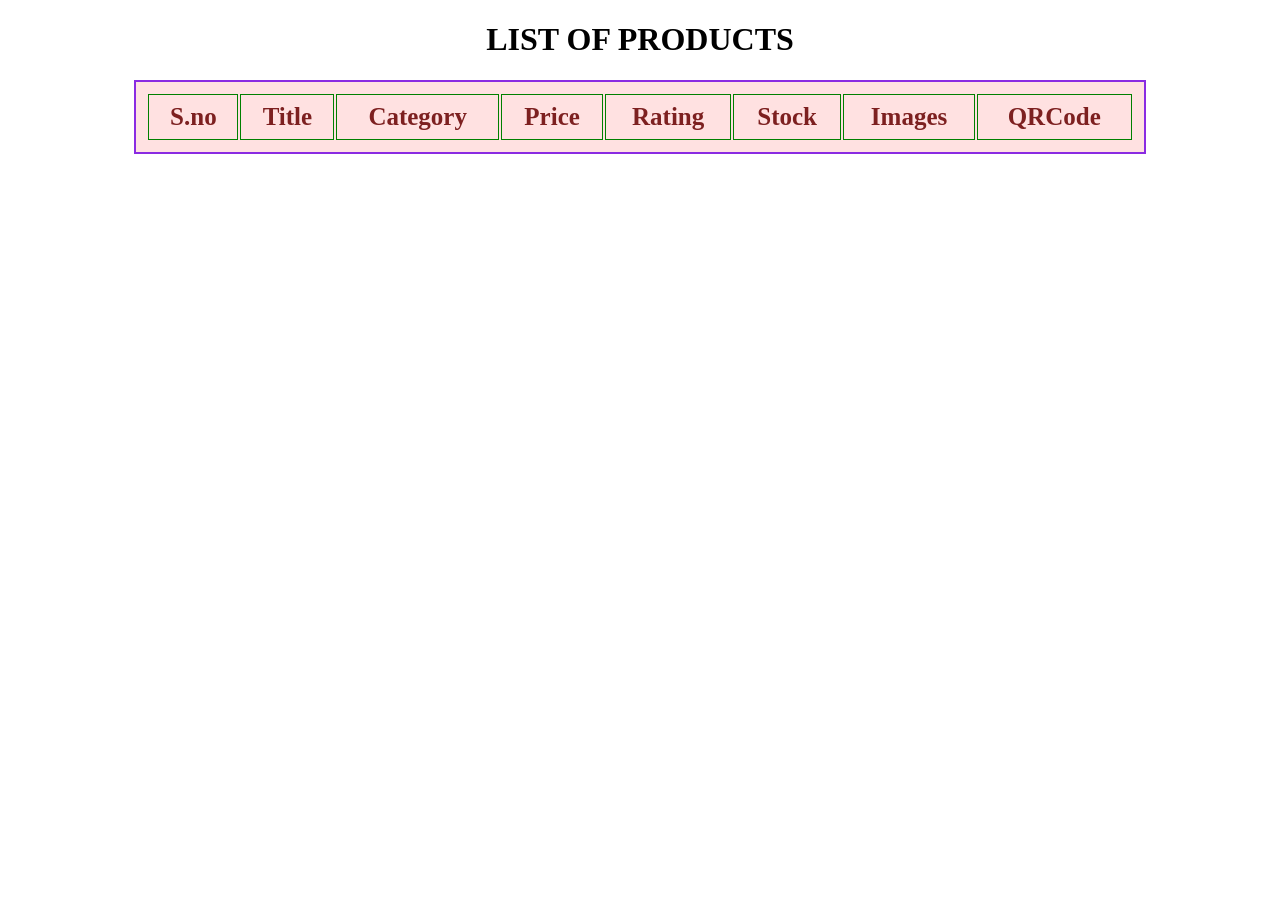
<file: demo_fetch.html>
<!DOCTYPE html>
<html lang="en">
<head>
    <meta charset="UTF-8">
    <meta name="viewport" content="width=device-width, initial-scale=1.0">
    <title>Demo fetch in js</title>
    <style>
        table{
            background-color:rgb(255, 225, 225);
            margin: auto;
            padding:10px;
            width:80%;
            color:rgb(125, 32, 32);
            border: 2px solid blueviolet;
            font-size: 25px;

        }
        th,td{
    border:1px solid green;
    padding:8px;
}
img{
    width:80px;
    height:80px;
    object-fit: contain;
}
    </style>
   
</head>
<body>
    <h1 align="center"> LIST OF PRODUCTS</h1>
    <table>
        <thead>
            <tr>
                <th>S.no</th>
                <th>Title</th>
                <th>Category</th>
                <th>Price</th>
                <th>Rating</th>
                <th>Stock</th>
                <th>Images</th>
                <th>QRCode</th>

            </tr>
        </thead>
        <tbody id="data"></tbody>
        </table>

         <script>
        const ele=document.getElementById("data");
        const URL="https://dummyjson.com/products";
        async function loadProducts(URL){
            try{
                const res= await fetch(URL);
                const data=await res.json();
                console.log("Data",data.products);
                let row=" ";
                data.products.map((i,index)=>{
                   row += `
                    <tr>
                        <td>${index + 1}</td>
                        <td>${i.title}</td>
                        <td>${i.category}</td>
                        <td>${i.price}</td>
                        <td>${i.rating}</td>
                        <td>${i.stock}</td>
                        <td><img src="${i.thumbnail}" width="80"></td>
                        <td><img src="${i.meta.qrCode}" width="80"></td>
                    </tr>
                    `;
                });
                ele.innerHTML = row;
            }
            catch(err){
                console.log("Error: ",err);
            }
        }
        loadProducts(URL);
    </script>
    
</body>
</html>
</file>
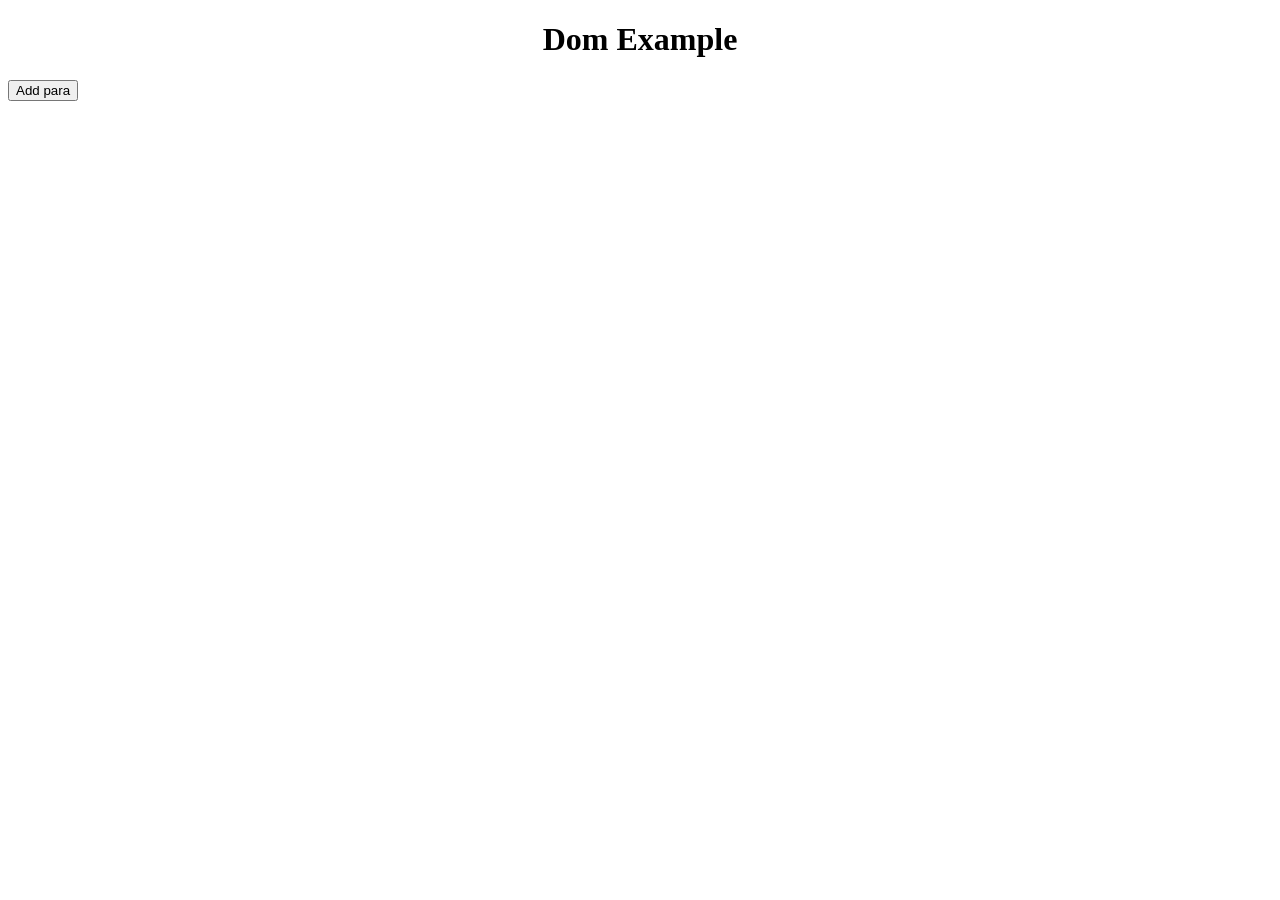
<file: dom_demo.html>
<!DOCTYPE html>
<html lang="en">
<head>
    <meta charset="UTF-8">
    <meta name="viewport" content="width=device-width, initial-scale=1.0">
    <title>Dom_Demo</title>
</head>
<body>

    <h1><center>Dom Example</center></h1>

    <button onclick="addPara()">Add para</button>

    <div id="root"></div>

    <script>
        function addPara() {
            const para = document.createElement("p");
            para.innerText = "This is a new para";

            const parent = document.getElementById("root");
            parent.appendChild(para);
        }
    </script>

</body>
</html>
</file>
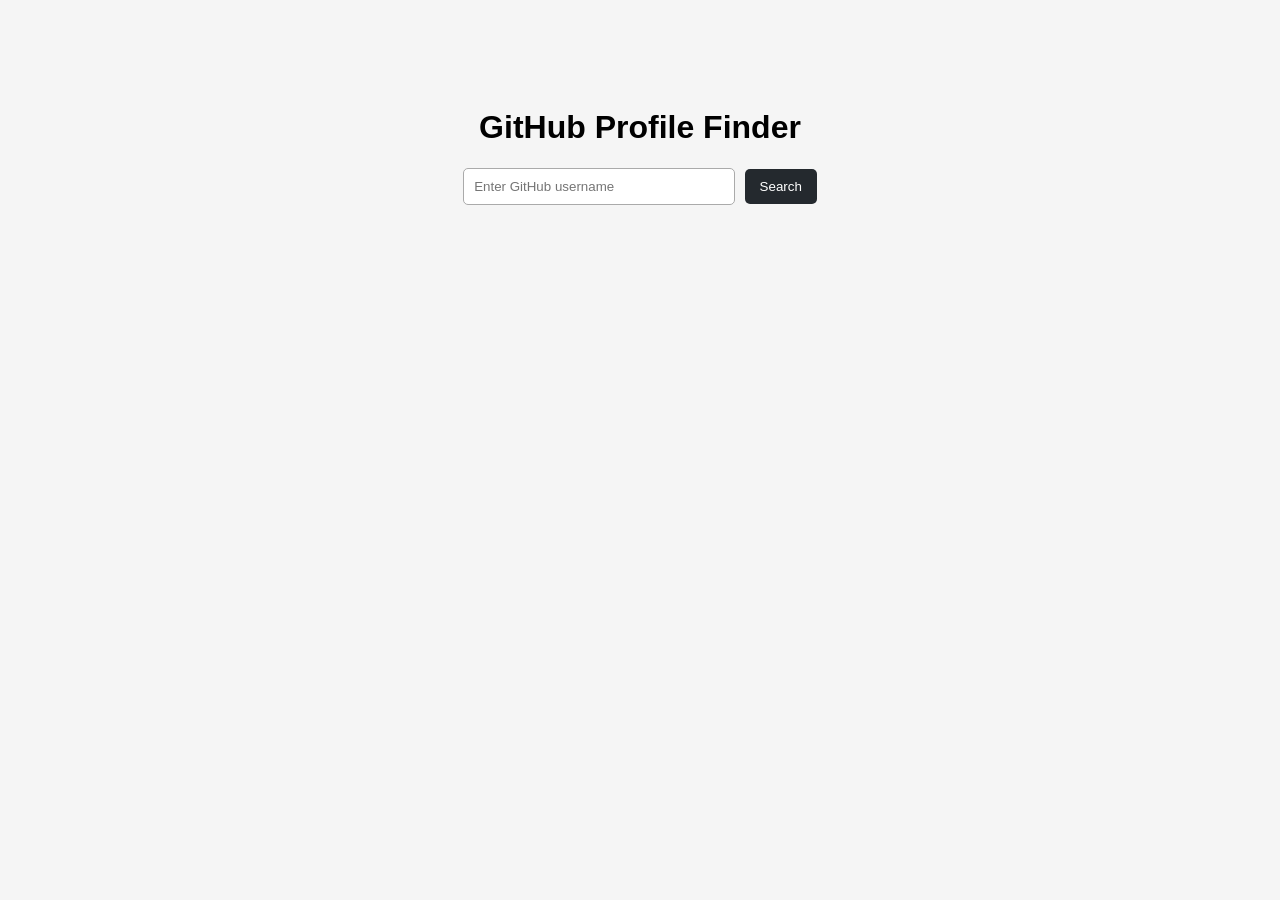
<file: git_profile.html>
<!DOCTYPE html>
    <html lang="en">
<head>
    <meta charset="UTF-8">
    <meta name="viewport" content="width=device-width, initial-scale=1.0">
<head>
    <title>GitHub Profile Finder</title>

    <style>
        body {
            font-family: Arial, sans-serif;
            text-align: center;
            background-color: #f5f5f5;
            padding-top: 80px;
        }

        input {
            padding: 10px;
            width: 250px;
            border: 1px solid #aaa;
            border-radius: 5px;
        }

        button {
            padding: 10px 15px;
            margin-left: 5px;
            border: none;
            border-radius: 5px;
            background-color: #24292e;
            color: white;
            cursor: pointer;
        }

        #profile {
            margin-top: 30px;
        }

        #profile img {
            width: 120px;
            height: 120px;
            border-radius: 50%;
        }

        #profile h2 {
            margin-bottom: 5px;
        }
    </style>
</head>

<body>

    <h1>GitHub Profile Finder</h1>

    <input 
        type="text" 
        id="username" 
        placeholder="Enter GitHub username"
    >

    <button onclick="getProfile()">Search</button>

    <div id="profile"></div>


    <script>

        function getProfile() {

            let username = document.getElementById("username").value;

            fetch(`https://api.github.com/users/${username}`)
                .then(response => response.json())
                .then(data => {

                    if (data.message === "Not Found") {
                        document.getElementById("profile").innerHTML =
                            "<h3>User not found</h3>";
                        return;
                    }

                    document.getElementById("profile").innerHTML = `
                        <img src="${data.avatar_url}">
                        <h2>${data.name || data.login}</h2>
                        <p>@${data.login}</p>
                        <p>${data.bio || "No bio available"}</p>
                        <p>Followers: ${data.followers}</p>
                        <p>Following: ${data.following}</p>
                        <p>Repositories: ${data.public_repos}</p>

                        <a href="${data.html_url}" target="_blank">
                            Visit GitHub Profile
                        </a>
                    `;
                })
                .catch(error => {
                    console.log(error);
                });
        }

    </script>

</body>
</html>
</file>
